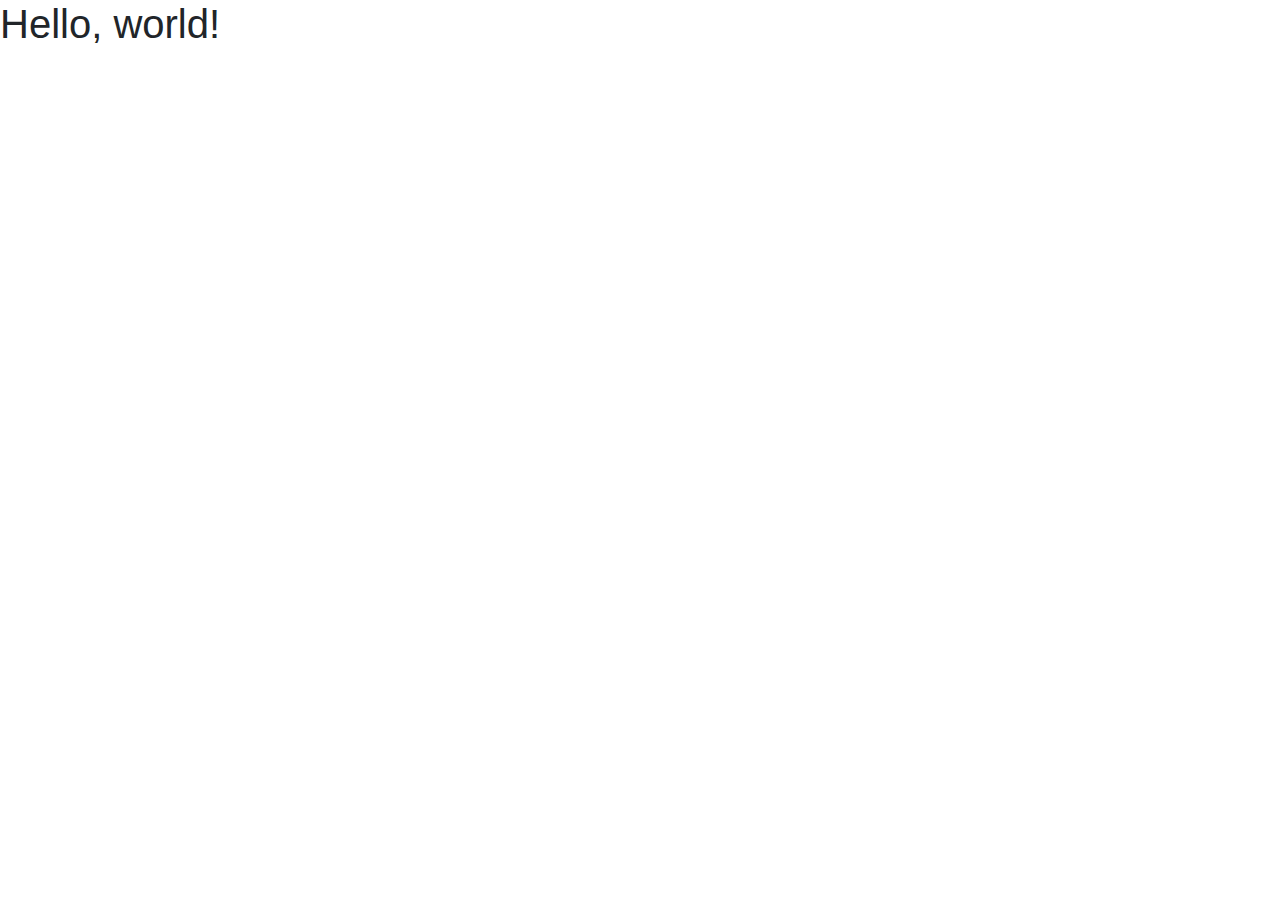
<file: Bootstrap/install.html>
<!doctype html>
<html lang="en">
  <head>
    <!-- Required meta tags -->
    <meta charset="utf-8">
    <meta name="viewport" content="width=device-width, initial-scale=1, shrink-to-fit=no">

    <!-- Bootstrap CSS -->
    <link rel="stylesheet" href="https://maxcdn.bootstrapcdn.com/bootstrap/4.0.0/css/bootstrap.min.css" integrity="sha384-Gn5384xqQ1aoWXA+058RXPxPg6fy4IWvTNh0E263XmFcJlSAwiGgFAW/dAiS6JXm" crossorigin="anonymous">

    <title>Hello, world!</title>
  </head>
  <body>
    <h1>Hello, world!</h1>

    <!-- Optional JavaScript -->
    <!-- jQuery first, then Popper.js, then Bootstrap JS -->
    <script src="https://code.jquery.com/jquery-3.2.1.slim.min.js" integrity="sha384-KJ3o2DKtIkvYIK3UENzmM7KCkRr/rE9/Qpg6aAZGJwFDMVNA/GpGFF93hXpG5KkN" crossorigin="anonymous"></script>
    <script src="https://cdnjs.cloudflare.com/ajax/libs/popper.js/1.12.9/umd/popper.min.js" integrity="sha384-ApNbgh9B+Y1QKtv3Rn7W3mgPxhU9K/ScQsAP7hUibX39j7fakFPskvXusvfa0b4Q" crossorigin="anonymous"></script>
    <script src="https://maxcdn.bootstrapcdn.com/bootstrap/4.0.0/js/bootstrap.min.js" integrity="sha384-JZR6Spejh4U02d8jOt6vLEHfe/JQGiRRSQQxSfFWpi1MquVdAyjUar5+76PVCmYl" crossorigin="anonymous"></script>
  </body>
</html>
</file>
